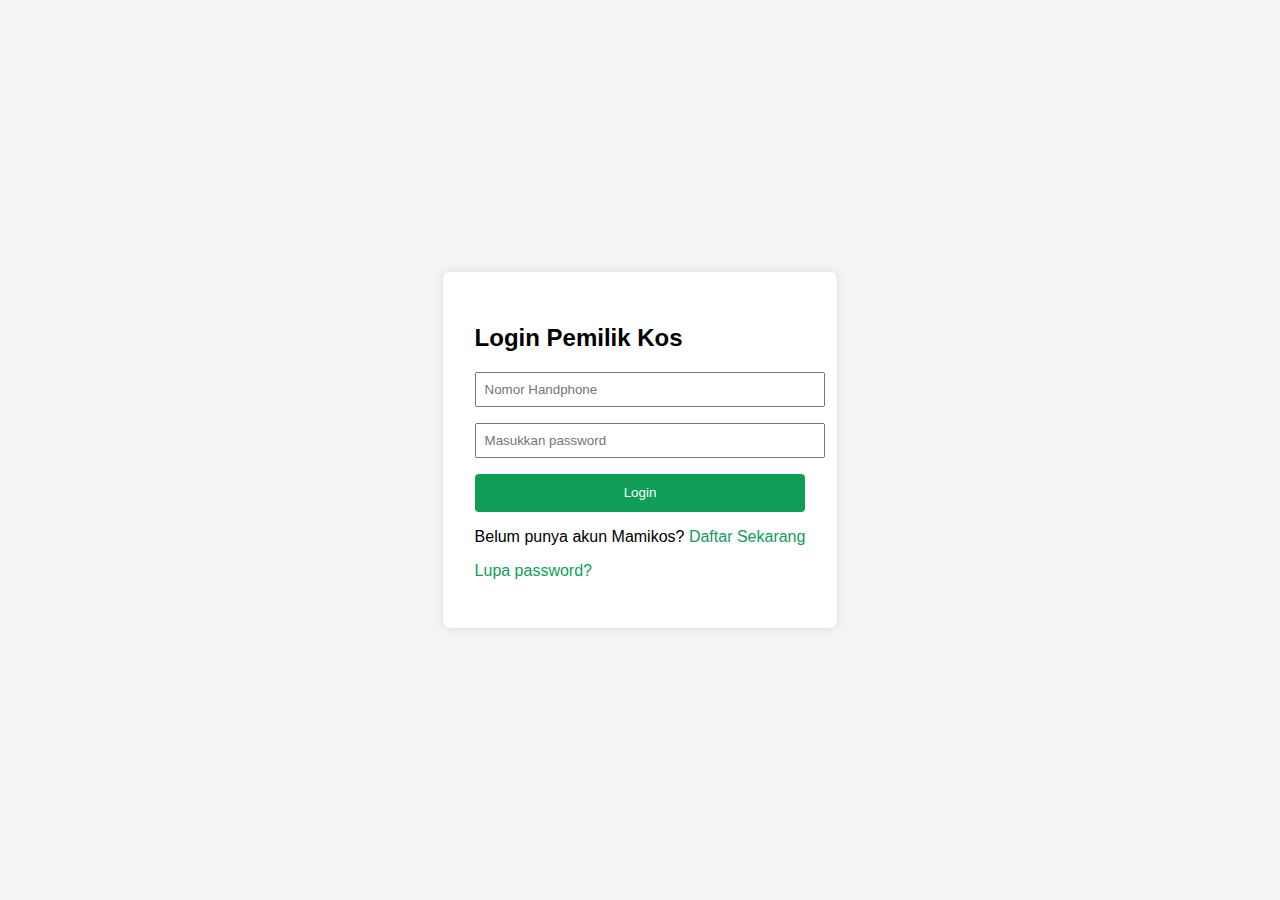
<file: index.html>
<!DOCTYPE html>
<html lang="id">
<head>
  <meta charset="UTF-8">
  <meta name="viewport" content="width=device-width, initial-scale=1.0">
  <title>Login Pemilik Kos</title>
  <link rel="stylesheet" href="style.css">
</head>
<body>
  <div class="login-container">
    <h2>Login Pemilik Kos</h2>
    <input type="text" id="phone" placeholder="Nomor Handphone">
    <input type="password" id="password" placeholder="Masukkan password">
    <button onclick="login()">Login</button>
    <p>Belum punya akun Mamikos? <a href="#">Daftar Sekarang</a></p>
    <p><a href="#">Lupa password?</a></p>
  </div>
  <script src="script.js"></script>
</body>
</html>
</file>
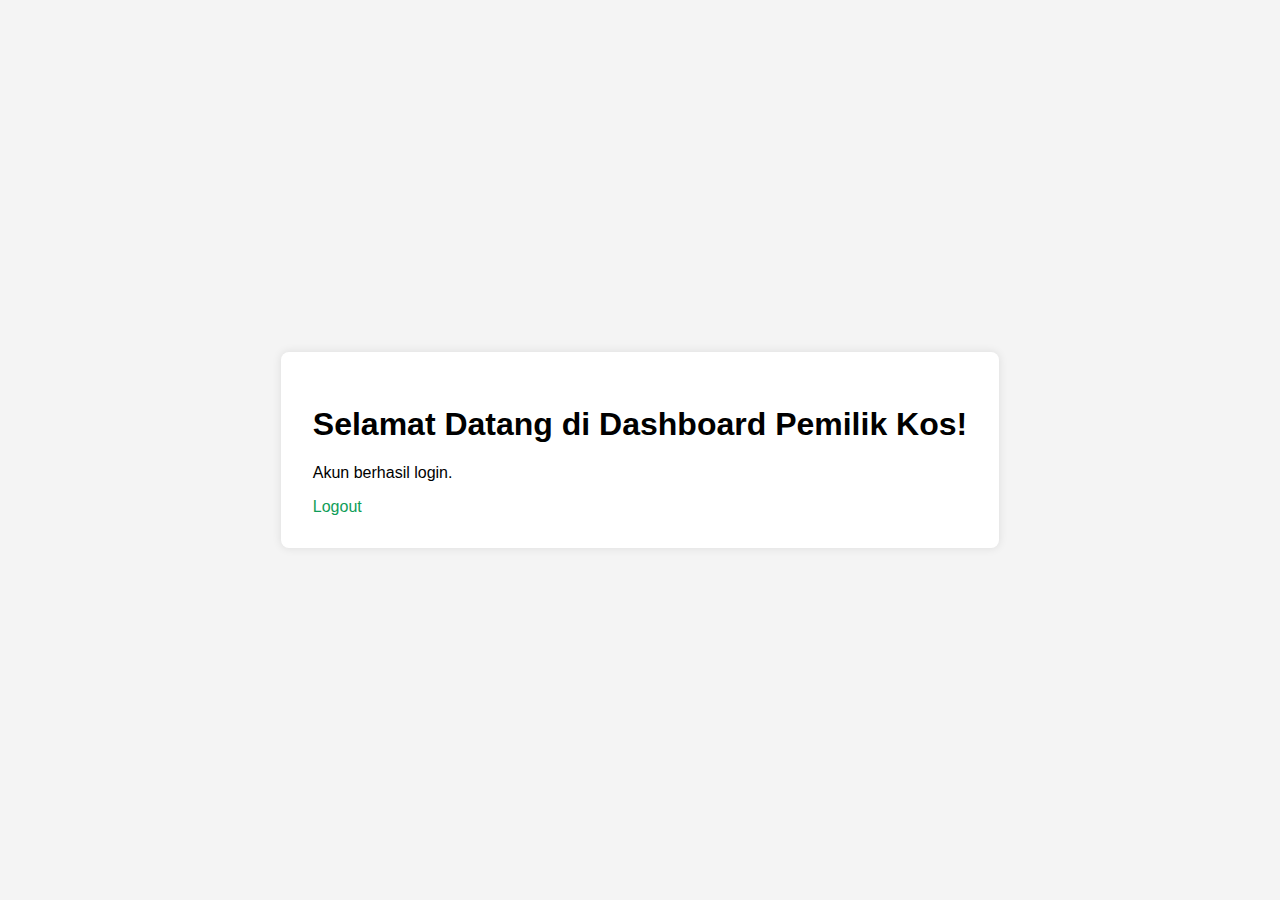
<file: dashboard.html>
<!DOCTYPE html>
<html lang="id">
<head>
  <meta charset="UTF-8">
  <title>Dashboard Pemilik Kos</title>
  <link rel="stylesheet" href="style.css">
</head>
<body>
  <div class="dashboard-container">
    <h1>Selamat Datang di Dashboard Pemilik Kos!</h1>
    <p>Akun berhasil login.</p>
    <a href="index.html">Logout</a>
  </div>
</body>
</html>
</file>
<file: style.css>
body {
  font-family: sans-serif;
  display: flex;
  justify-content: center;
  align-items: center;
  height: 100vh;
  background: #f4f4f4;
  margin: 0;
}
.login-container, .dashboard-container {
  background: #fff;
  padding: 2rem;
  border-radius: 8px;
  box-shadow: 0 0 10px rgba(0,0,0,0.1);
}
input {
  display: block;
  margin: 1rem 0;
  padding: 0.5rem;
  width: 100%;
}
button {
  background-color: #0f9d58;
  color: white;
  padding: 0.7rem;
  width: 100%;
  border: none;
  border-radius: 4px;
}
a {
  color: #0f9d58;
  text-decoration: none;
}
</file>
